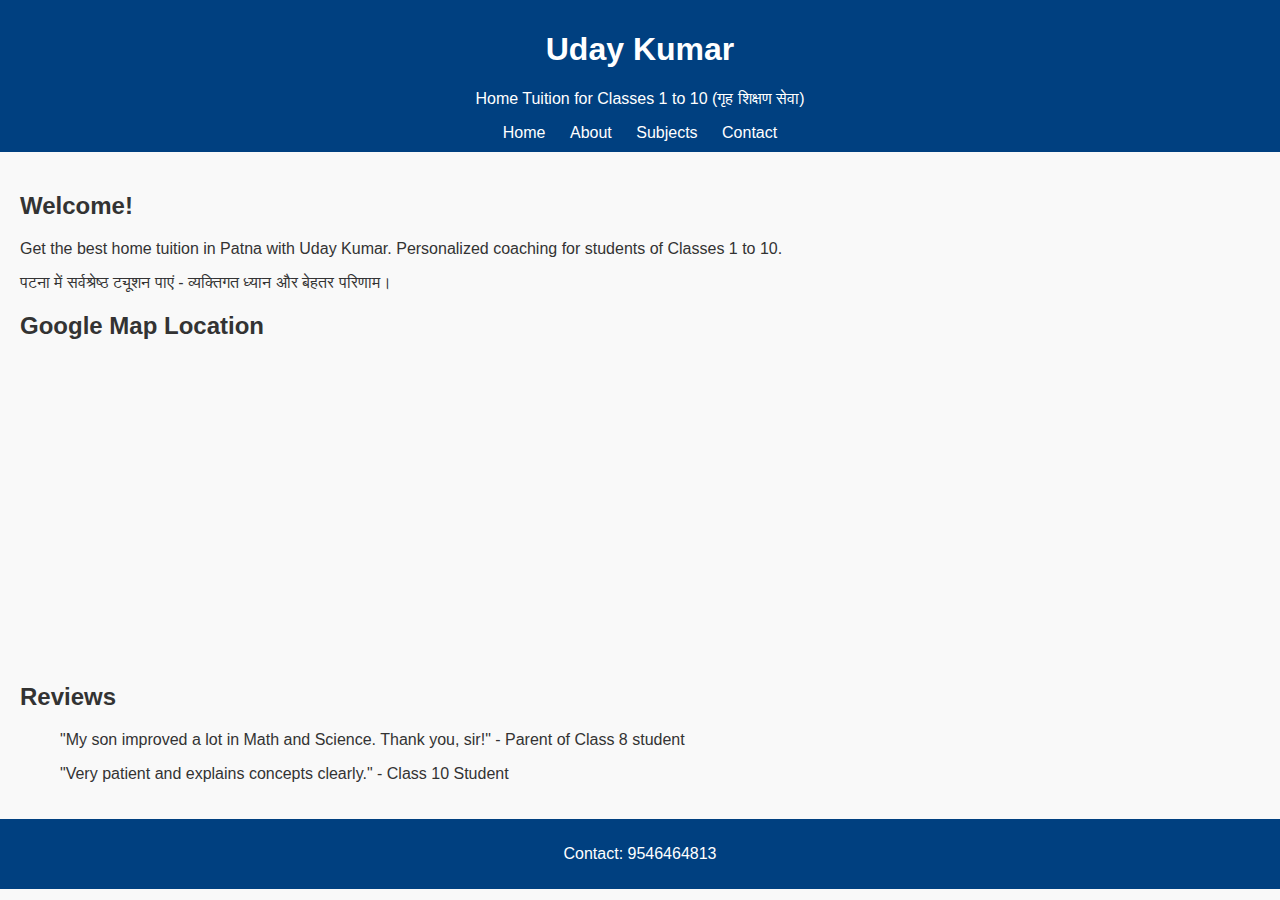
<file: index.html>
<!DOCTYPE html>
<html lang="en">
<head>
  <meta charset="UTF-8" />
  <meta name="viewport" content="width=device-width, initial-scale=1.0" />
  <title>Uday Kumar - Home Tuition in Patna</title>
  <link rel="stylesheet" href="styles.css" />
</head>
<body>
  <header>
    <h1>Uday Kumar</h1>
    <p>Home Tuition for Classes 1 to 10 (गृह शिक्षण सेवा)</p>
    <nav>
      <a href="index.html">Home</a>
      <a href="about.html">About</a>
      <a href="subjects.html">Subjects</a>
      <a href="contact.html">Contact</a>
    </nav>
  </header>
  <main>
    <section>
      <h2>Welcome!</h2>
      <p>Get the best home tuition in Patna with Uday Kumar. Personalized coaching for students of Classes 1 to 10.</p>
      <p>पटना में सर्वश्रेष्ठ ट्यूशन पाएं - व्यक्तिगत ध्यान और बेहतर परिणाम।</p>
    </section>
    <section>
      <h2>Google Map Location</h2>
      <iframe src="https://www.google.com/maps?q=Patna&output=embed" width="100%" height="300" style="border:0;"></iframe>
    </section>
    <section>
      <h2>Reviews</h2>
      <blockquote>"My son improved a lot in Math and Science. Thank you, sir!" - Parent of Class 8 student</blockquote>
      <blockquote>"Very patient and explains concepts clearly." - Class 10 Student</blockquote>
    </section>
  </main>
  <footer>
    <p>Contact: 9546464813</p>
  </footer>
</body>
</html>
</file>
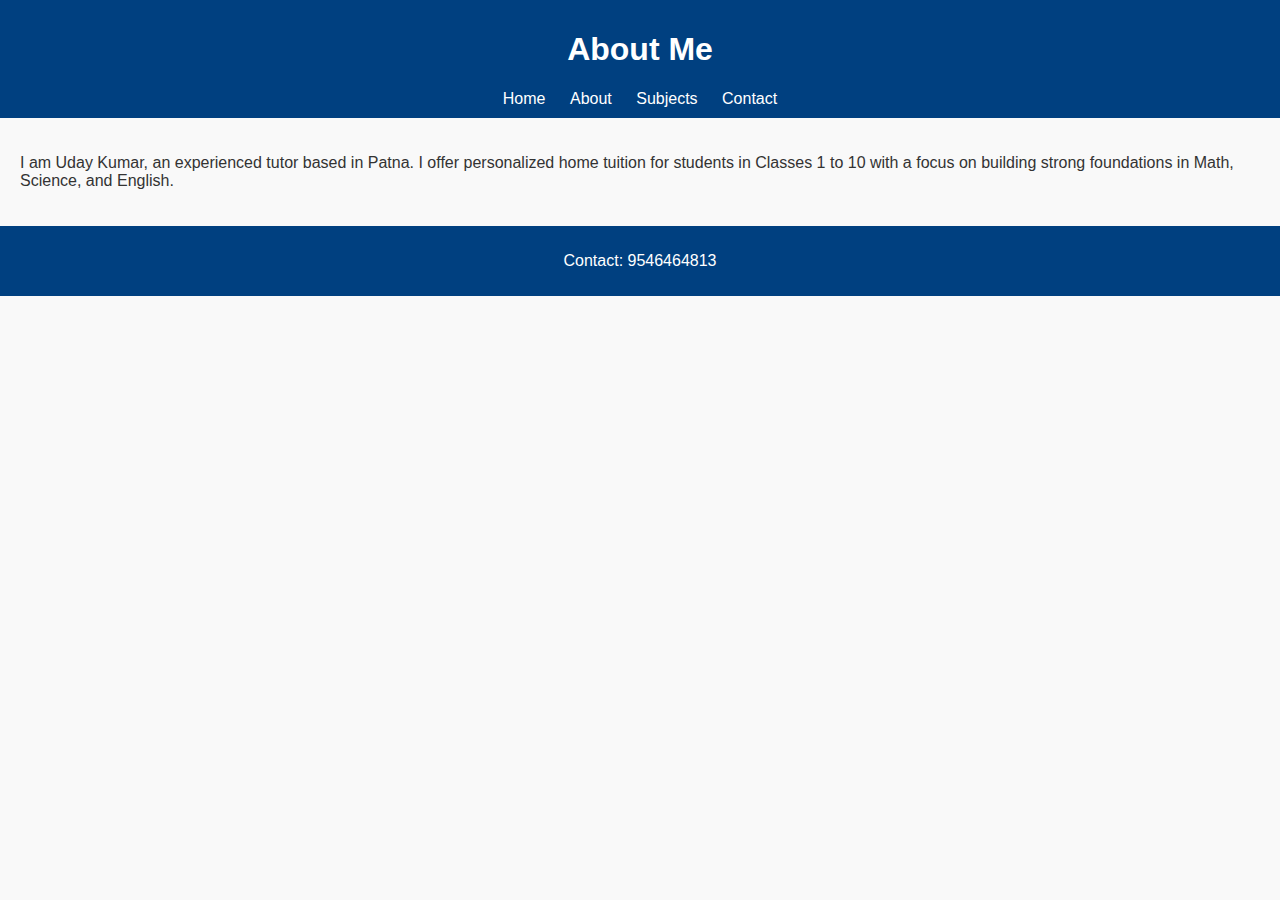
<file: about.html>
<!DOCTYPE html>
<html lang="en">
<head>
  <meta charset="UTF-8" />
  <meta name="viewport" content="width=device-width, initial-scale=1.0" />
  <title>About - Uday Kumar Tuition</title>
  <link rel="stylesheet" href="styles.css" />
</head>
<body>
  <header>
    <h1>About Me</h1>
    <nav>
      <a href="index.html">Home</a>
      <a href="about.html">About</a>
      <a href="subjects.html">Subjects</a>
      <a href="contact.html">Contact</a>
    </nav>
  </header>
  <main>
    <section>
      <p>I am Uday Kumar, an experienced tutor based in Patna. I offer personalized home tuition for students in Classes 1 to 10 with a focus on building strong foundations in Math, Science, and English.</p>
    </section>
  </main>
  <footer>
    <p>Contact: 9546464813</p>
  </footer>
</body>
</html>
</file>
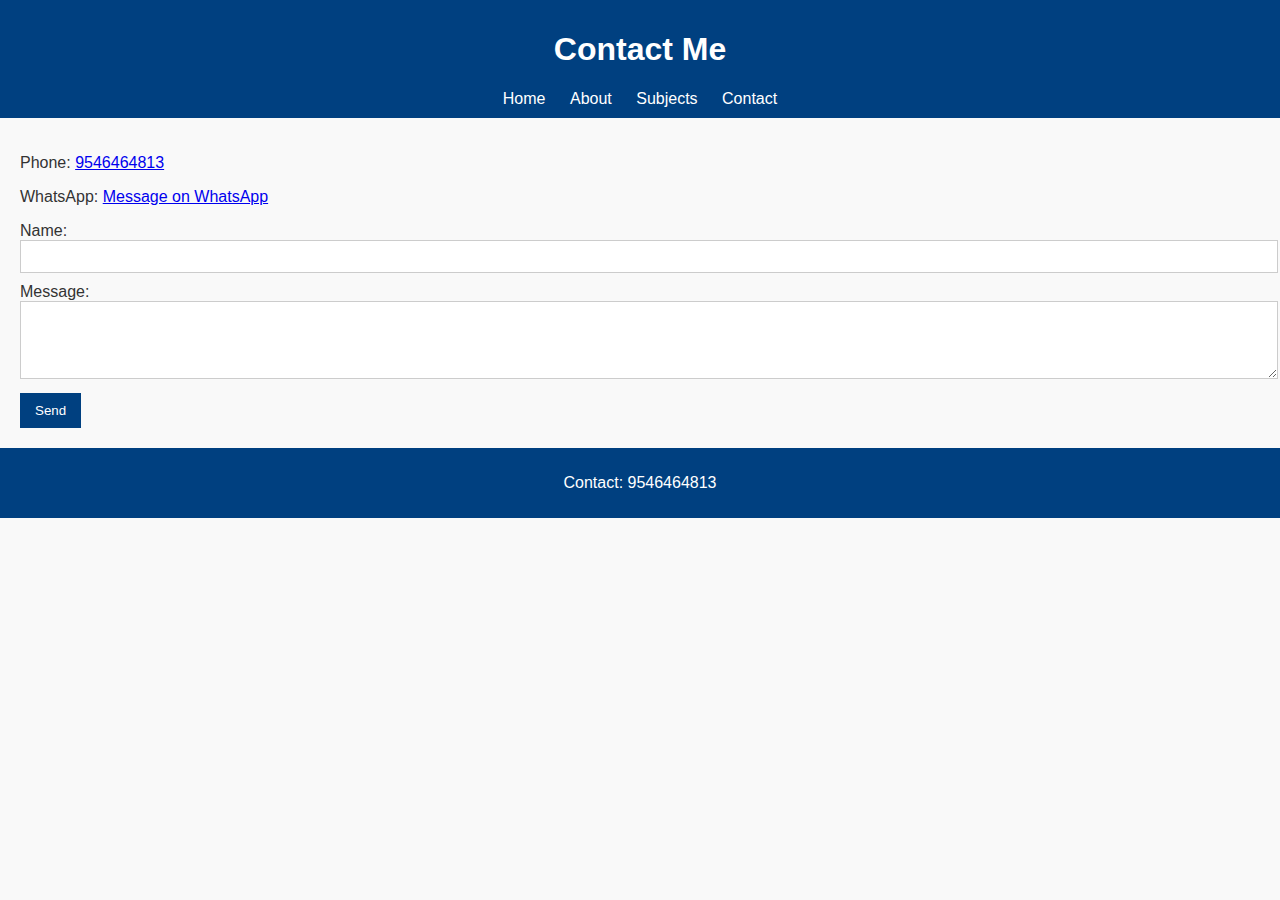
<file: contact.html>
<!DOCTYPE html>
<html lang="en">
<head>
  <meta charset="UTF-8" />
  <meta name="viewport" content="width=device-width, initial-scale=1.0" />
  <title>Contact - Uday Kumar Tuition</title>
  <link rel="stylesheet" href="styles.css" />
</head>
<body>
  <header>
    <h1>Contact Me</h1>
    <nav>
      <a href="index.html">Home</a>
      <a href="about.html">About</a>
      <a href="subjects.html">Subjects</a>
      <a href="contact.html">Contact</a>
    </nav>
  </header>
  <main>
    <p>Phone: <a href="tel:9546464813">9546464813</a></p>
    <p>WhatsApp: <a href="https://wa.me/919546464813">Message on WhatsApp</a></p>
    <form action="#" method="POST">
      <label for="name">Name:</label><br />
      <input type="text" id="name" name="name" required /><br />
      <label for="message">Message:</label><br />
      <textarea id="message" name="message" rows="4" required></textarea><br />
      <button type="submit">Send</button>
    </form>
  </main>
  <footer>
    <p>Contact: 9546464813</p>
  </footer>
</body>
</html>
</file>
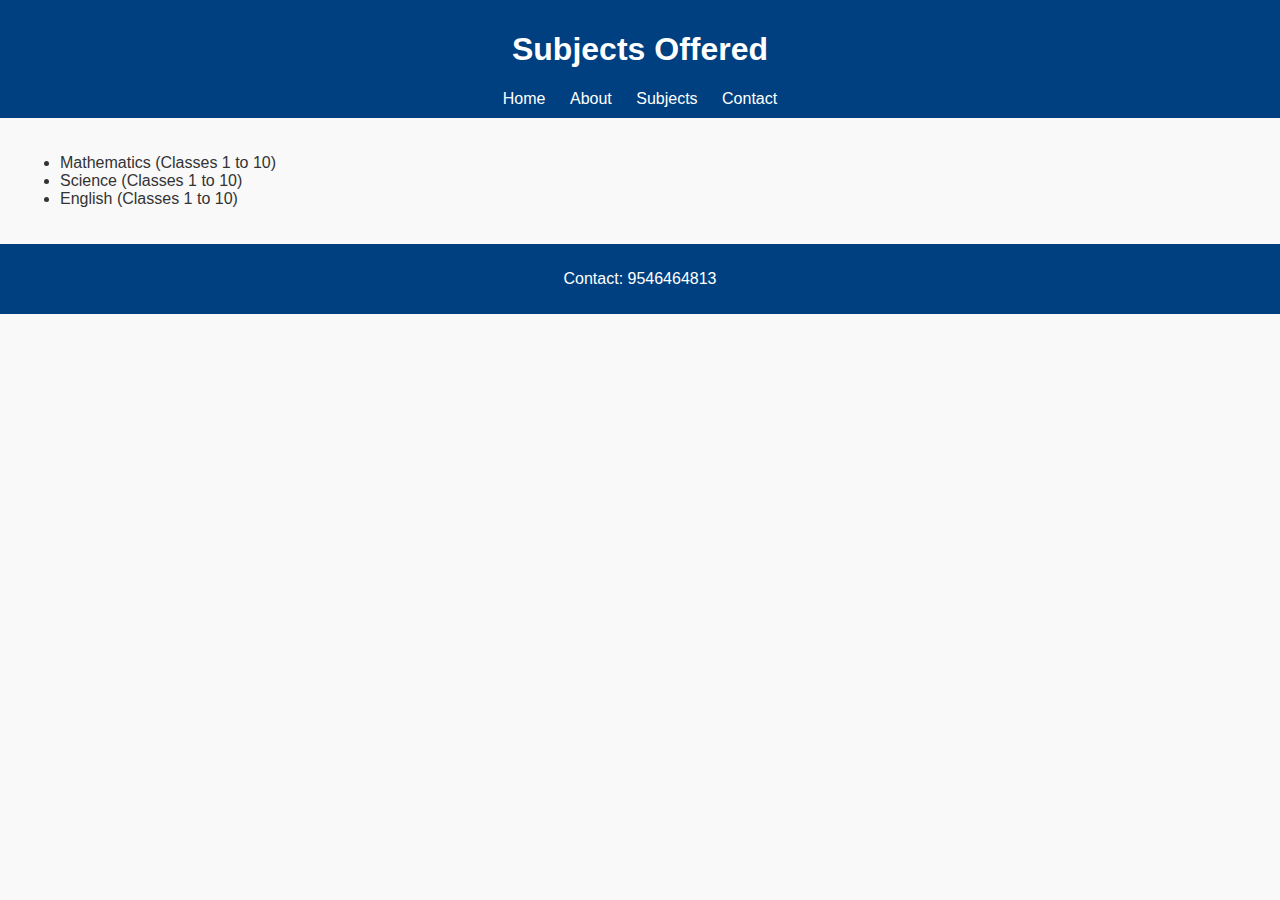
<file: subjects.html>
<!DOCTYPE html>
<html lang="en">
<head>
  <meta charset="UTF-8" />
  <meta name="viewport" content="width=device-width, initial-scale=1.0" />
  <title>Subjects - Uday Kumar Tuition</title>
  <link rel="stylesheet" href="styles.css" />
</head>
<body>
  <header>
    <h1>Subjects Offered</h1>
    <nav>
      <a href="index.html">Home</a>
      <a href="about.html">About</a>
      <a href="subjects.html">Subjects</a>
      <a href="contact.html">Contact</a>
    </nav>
  </header>
  <main>
    <ul>
      <li>Mathematics (Classes 1 to 10)</li>
      <li>Science (Classes 1 to 10)</li>
      <li>English (Classes 1 to 10)</li>
    </ul>
  </main>
  <footer>
    <p>Contact: 9546464813</p>
  </footer>
</body>
</html>
</file>
<file: styles.css>
body {
  font-family: Arial, sans-serif;
  margin: 0;
  padding: 0;
  background: #f9f9f9;
  color: #333;
}
header, footer {
  background: #004080;
  color: white;
  padding: 10px 20px;
  text-align: center;
}
nav a {
  color: white;
  margin: 0 10px;
  text-decoration: none;
}
main {
  padding: 20px;
}
form input, form textarea {
  width: 100%;
  margin-bottom: 10px;
  padding: 8px;
  border: 1px solid #ccc;
}
form button {
  background: #004080;
  color: white;
  border: none;
  padding: 10px 15px;
  cursor: pointer;
}
</file>
